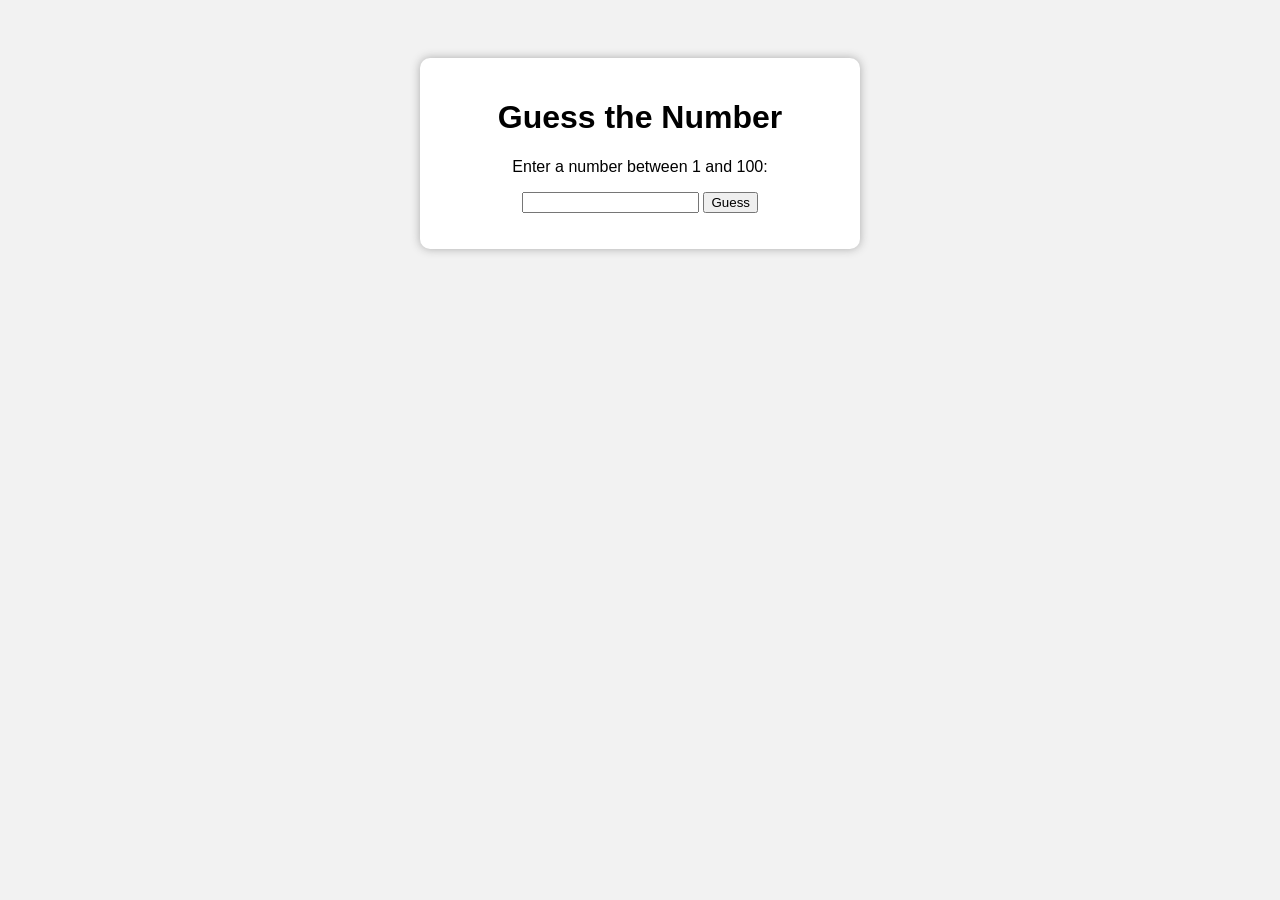
<file: index.html>
<!DOCTYPE html>
<html lang="en">
<head>
  <meta charset="UTF-8" />
  <title>Guess the Number!</title>
  <link rel="stylesheet" href="style.css" />
  <scritpt src="script.js"></scritpt>
</head>
<body>
  <div class="game-container">
    <h1>Guess the Number</h1>
    <p>Enter a number between 1 and 100:</p>
    <input type="number" id="guessInput" />
    <button onclick="checkGuess()">Guess</button>
    <p id="feedback"></p>
  </div>
</body>
</html>
</file>
<file: style.css>
body {
  font-family: 'Segoe UI', sans-serif;
  background: #f2f2f2;
  text-align: center;
  padding: 50px;
}

.game-container {
  background: white;
  padding: 20px;
  border-radius: 10px;
  box-shadow: 0px 0px 10px #aaa;
  max-width: 400px;
  margin: auto;
}
</file>
